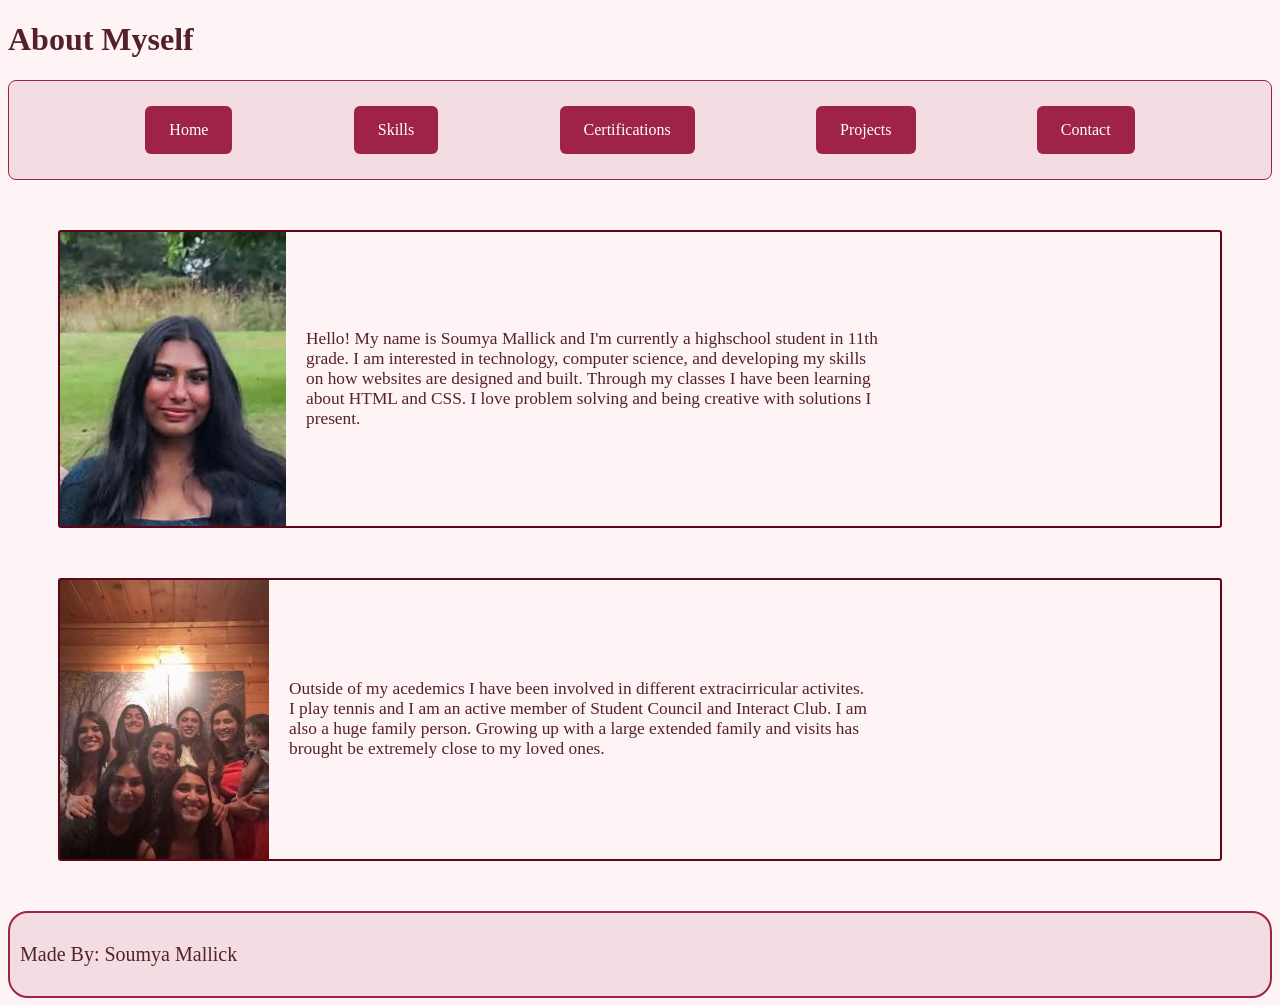
<file: index.html>
<!DOCTYPE html>
<html lang="en">
<head>
    <meta charset="UTF-8">
    <meta name="viewport" content="width=device-width, initial-scale=1.0">
    <title>Soumya Mallick ePortfolio</title>
    <link rel="icon" href="../favicon.ico" type="image/x-icon">
    <link rel="stylesheet" href="Html/style.css">
 
</head>
<body>
    <header>
        <h1>About Myself</h1>
    </header>

    <nav>
         <a id="nav" href="index.html">Home</a>
        <a id="nav"  href="Html/skills.html">Skills</a>
        <a id="nav"  href="Html/certifications.html">Certifications</a>
        <a id="nav" href="Html/projects.html">Projects</a>
        <a id="nav" href="Html/contact.html">Contact</a>
    </nav>
<main id="index">
     <div id="p1">
    <img  src="../Images/Personal.jpg" alt="Picture of Myself">
      
     <p >Hello! My name is Soumya Mallick and I'm currently a highschool student in 11th grade. I am interested in technology, computer science, and developing my skills on how websites are designed and built. Through my classes I have been learning about HTML and CSS. I love problem solving and being creative with solutions I present. </p>
     </div>
    
      <div id="p2">
     <img  src="../Images/Family.JPG" alt="Family Picture">
   
      <p >Outside of my acedemics I have been involved in different extracirricular activites. I play tennis and I am an active member of Student Council and Interact Club. I am also a huge family person. Growing up with a large extended family and visits has brought be extremely close to my loved ones.   </p>
      </div>
    </main>
    <footer>
        <p>Made By: Soumya Mallick</p>
    </footer>
</body>
</html>
</file>
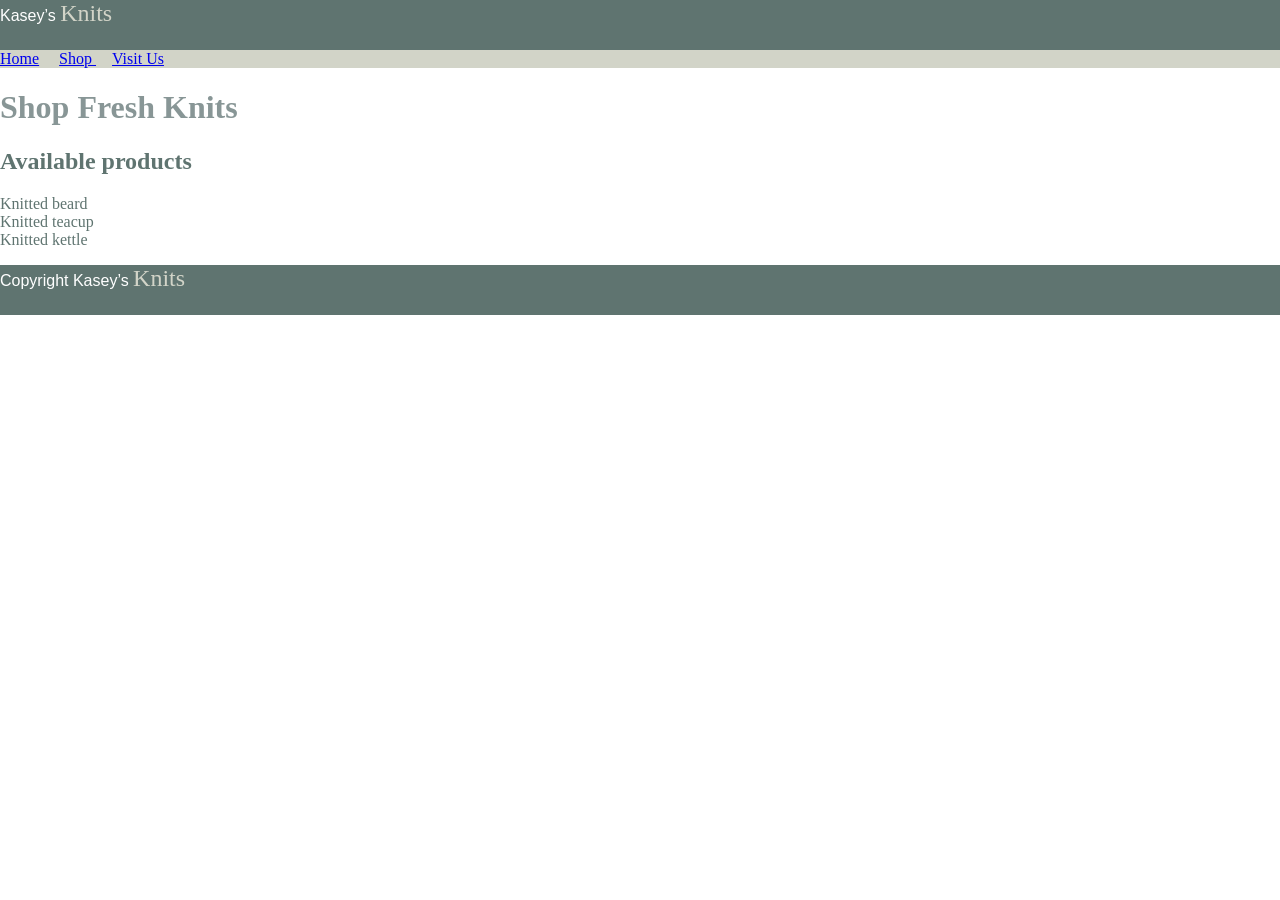
<file: Assets/LU03 Lab/index.html>
<!DOCTYPE html>
<html lang="en">
<head>
    <meta charset="UTF-8">
    <meta name="viewport" content="width=device-width, initial-scale=1.0">
    <title>Shop - Kasey's Knits</title>
     <link rel="stylesheet" href="style.css">
</head>
<body>
    <header>
<p> Kasey’s <span>Knits</span> </p>
    </header>

<nav>
<a href="#">Home</a>
<a href="#"> Shop </a>
<a href="#"> Visit Us</a>
</nav>
<main>
<h1> Shop Fresh Knits </h1>
<h2> Available products </h2>

<ul id="products-list">

<li> Knitted beard</li>
<li> Knitted teacup </li>
<li> Knitted kettle </li>

</ul>
</main>
<footer>
<p> Copyright Kasey’s <span> Knits </span> </p>
</footer>


    
</body>
</html>
</file>
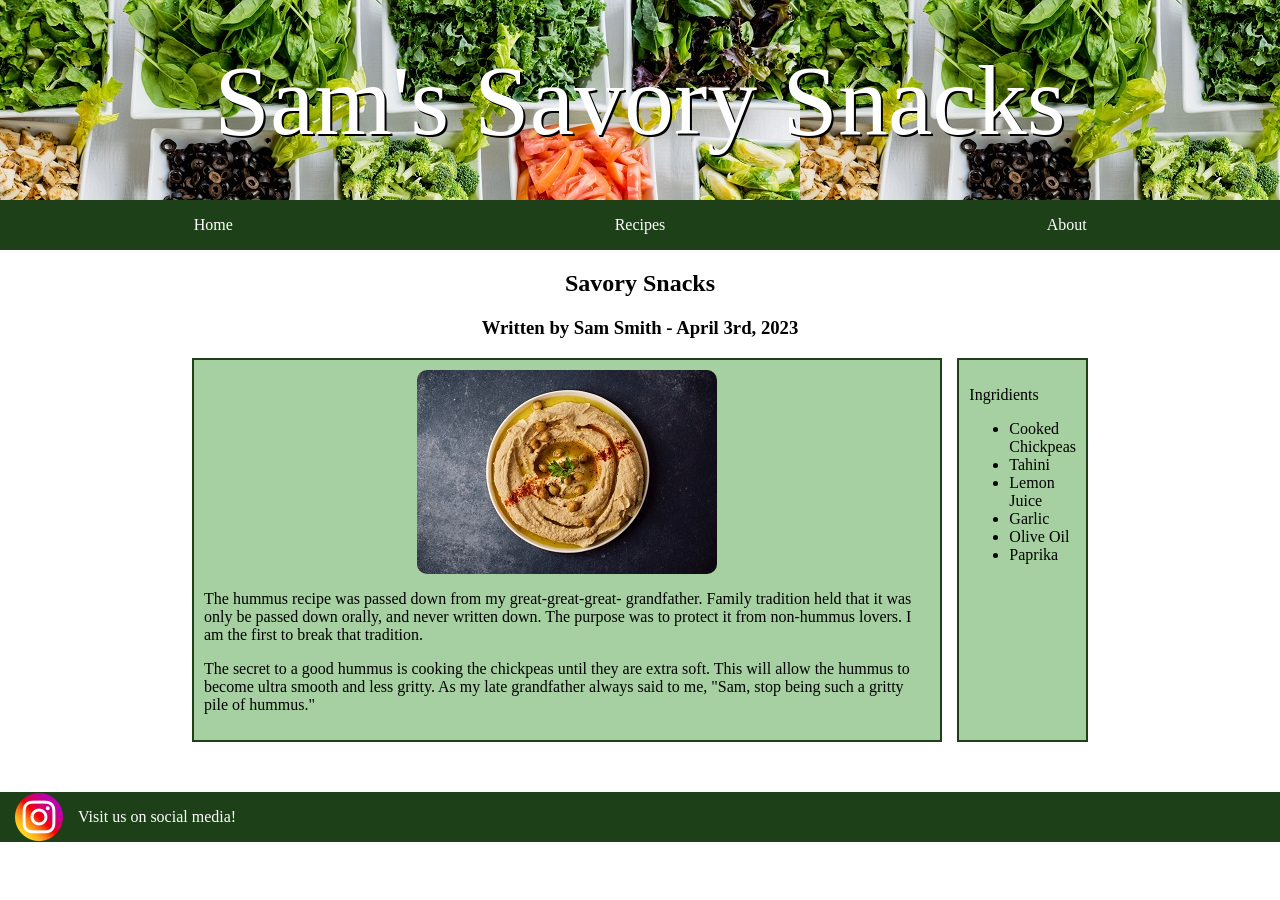
<file: Assets/LU04-Lab/index.html>
<!DOCTYPE html>
<html lang="en">
<head>
    <meta charset="UTF-8">
    <meta name="viewport" content="width=device-width, initial-scale=1.0">
    <title>Recipes - Sam's Savory Snakcks</title>
    <link rel="stylesheet" href="style.css">
</head>
<body>
    <header id="banner-text">
        Sam's Savory Snacks</header>
    
        <nav>
            <a href="#">Home</a>
            <a href="#">Recipes</a>
            <a href="#">About</a>
        </nav>
    <h2 id="savory-snacks">Savory Snacks</h2>
    <h3 id="author">Written by Sam Smith - April 3rd, 2023</h3>
    <section id="blog-post">
        <div>
            <img id= "blog-image"
            src="hummus.jpg" alt="">
            <p>The hummus recipe was passed down from my great-great-great- grandfather. Family tradition held that it was only be passed down orally, and never written down. The purpose was to protect it from non-hummus lovers. I am the first to break that tradition.</p>

            <p>The secret to a good hummus is cooking the chickpeas until they are extra soft. This will allow the hummus to become ultra smooth and less gritty. As my late grandfather always said to me, "Sam, stop being such a gritty pile of hummus."</p>

        </div>
        <div>
        <p>Ingridients</p>
        <ul>
            <li>Cooked Chickpeas</li>
            <li>Tahini</li>
            <li>Lemon Juice</li>
            <li>Garlic</li>
            <li>Olive Oil</li>
            <li>Paprika</li>
        </ul>
        
         </div>
    </section>

    <footer>
      <a href="https:/www.instagram.com">
        <img 
        src="instagram.png"
        alt="instagram logo">
       
            <p>Visit us on social media!</p>
        
        </a>
    </footer>


</body>
</html>
</file>
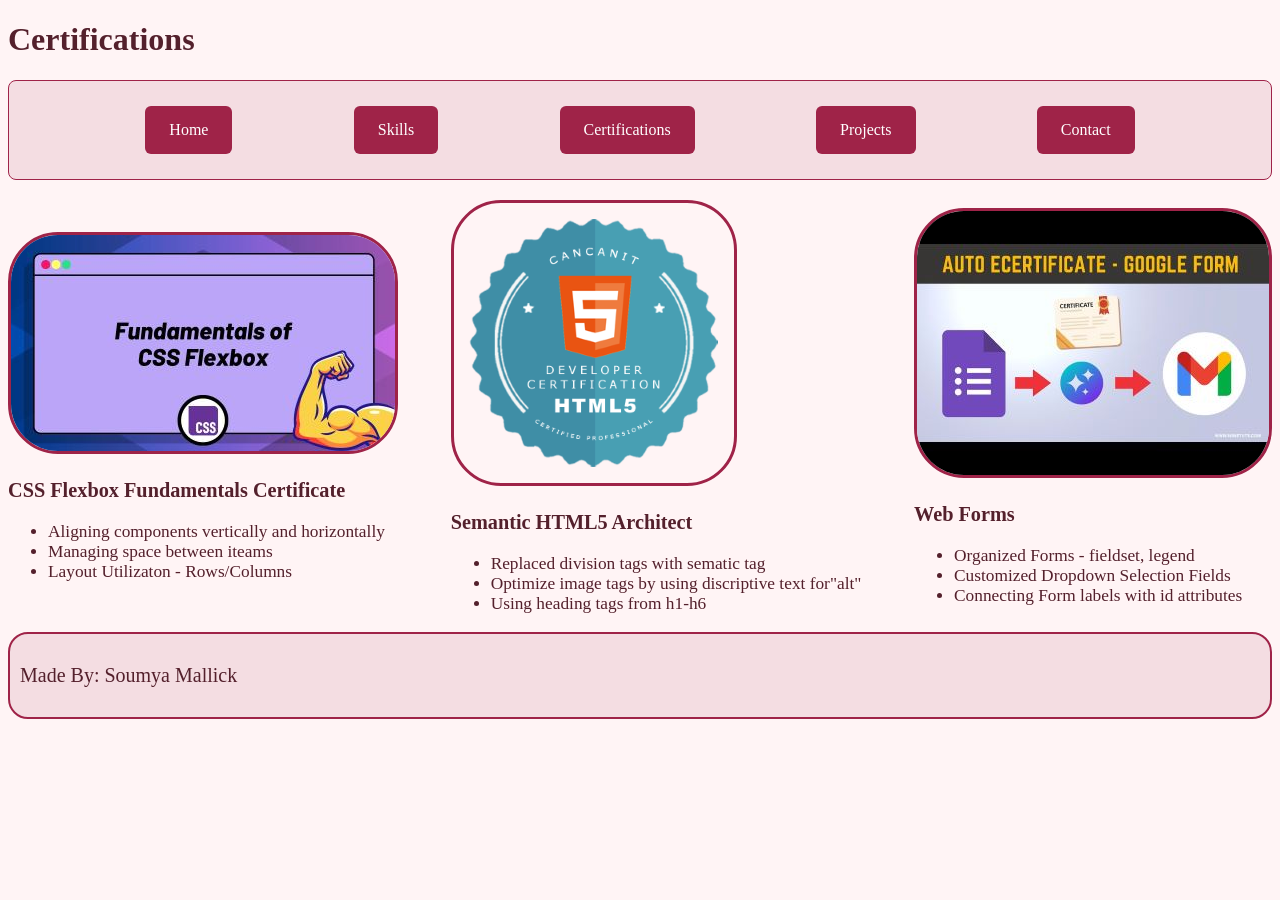
<file: Html/certifications.html>
<!DOCTYPE html>
<html lang="en">
<head>
    <meta charset="UTF-8">
    <meta name="viewport" content="width=device-width, initial-scale=1.0">
    <title>Soumya Mallick ePortfolio</title>
    <link rel="icon" href="../favicon.ico" type="image/x-icon">
    <link rel="stylesheet" href="style.css">
    
</head>
<body>
<header><h1>Certifications</h1></header>

 <nav>
            <a id="nav" href="/index.html">Home</a>
        <a id="nav"  href="Html/skills.html">Skills</a>
        <a id="nav"  href="Html/certifications.html">Certifications</a>
        <a id="nav" href="Html/projects.html">Projects</a>
        <a id="nav" href="Html/contact.html">Contact</a>
    
    </nav>
<main>
    <div id="Certificate">
    <div>
    <img id="certifi" src="../Images/Flexbox Fundementals.jpg" alt="Flexbox Fundemental Certificate">
    <h3>CSS Flexbox Fundamentals Certificate</h3>
    <ul>
        <li>Aligning components vertically and horizontally</li>
        <li>Managing space between iteams</li>
        <li>Layout Utilizaton - Rows/Columns</li>
    </ul>
    </div>

    <div>
     <img id="certifi" src="../Images/HTML5.png" alt="HTML5 Certificate">
     <h3>Semantic HTML5 Architect</h3>
     <ul>
        <li>Replaced division tags with sematic tag</li>
        <li>Optimize image tags by using discriptive text for"alt" </li>
        <li>Using heading tags from h1-h6</li>
     </ul>
     </div>

     <div>
      <img id="certifi" src="../Images/Web Form.jpg" alt="Web Form Certificate">  
      <h3>Web Forms</h3>
      <ul>
        <li>Organized Forms - fieldset, legend</li>
        <li>Customized Dropdown Selection Fields</li>
        <li>Connecting Form labels with id attributes</li>
      </ul>
      </div>
      
    </div>
    </main>
      <footer>
        <p>Made By: Soumya Mallick</p>
    </footer>
</body>
</html>
</file>
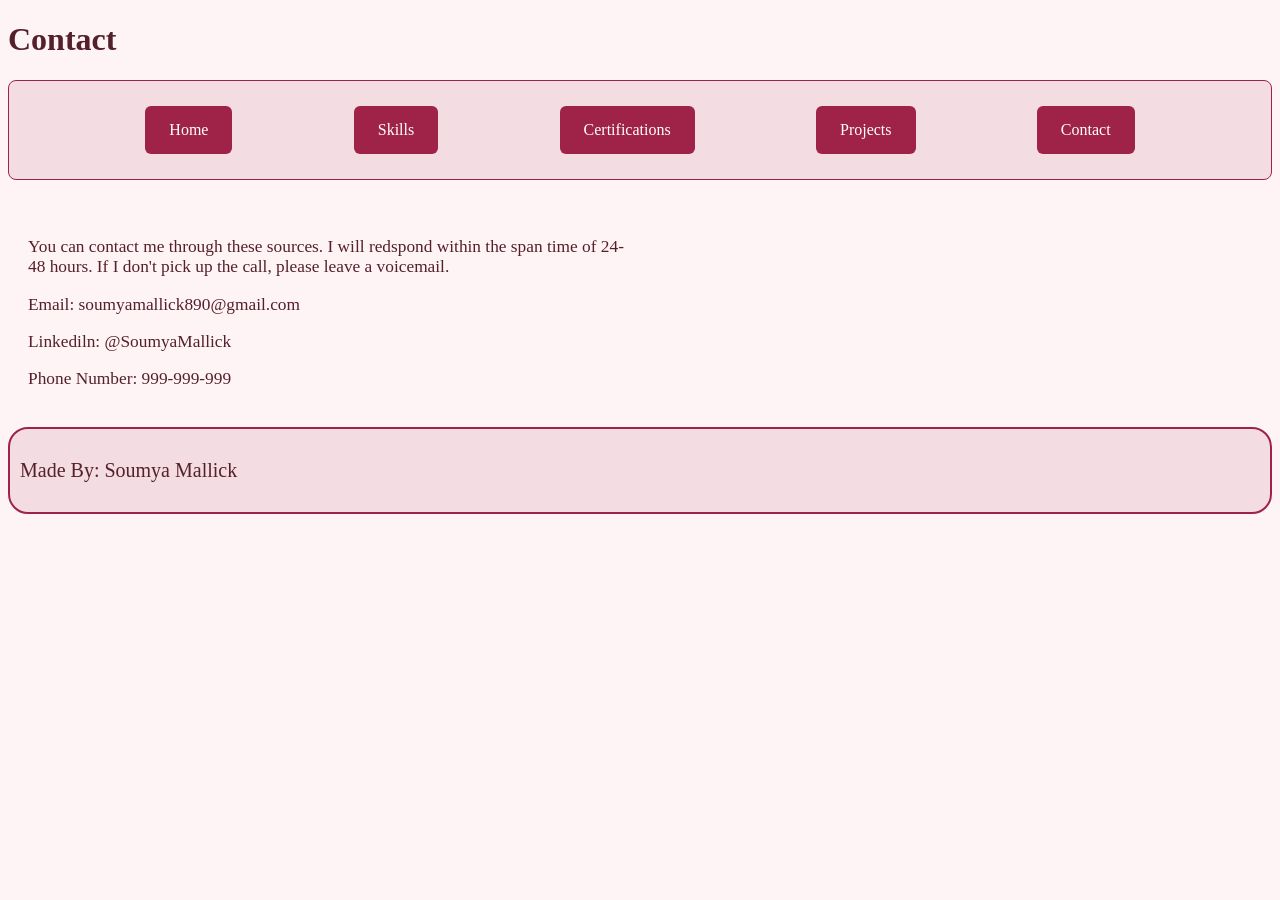
<file: Html/contact.html>
<!DOCTYPE html>
<html lang="en">
<head>
    <meta charset="UTF-8">
    <meta name="viewport" content="width=device-width, initial-scale=1.0">
    <title>Soumya Mallick ePortfolio</title>
    <link rel="icon" href="../favicon.ico" type="image/x-icon">
    <link rel="stylesheet" href="style.css">
    
</head>
<body>
    <header>
        <h1>Contact</h1>
    </header>

    <nav>
        <a id="nav" href="/index.html">Home</a>
        <a id="nav"  href="Html/skills.html">Skills</a>
        <a id="nav"  href="Html/certifications.html">Certifications</a>
        <a id="nav" href="Html/projects.html">Projects</a>
        <a id="nav" href="Html/contact.html">Contact</a>
    </nav>
    <main>
    <div id="contact">
        <p>You can contact me through these sources. I will redspond within the span time of 24-48 hours. If I don't pick up the call, please leave a voicemail.</p>
        <p id="email">Email: soumyamallick890@gmail.com</p>
        <p id="link">Linkediln: @SoumyaMallick</p>
        <p id="phone">Phone Number: 999-999-999</p>

    </div>
    </main>
      <footer>
        <p>Made By: Soumya Mallick</p>
    </footer>
</body>
</html>
</file>
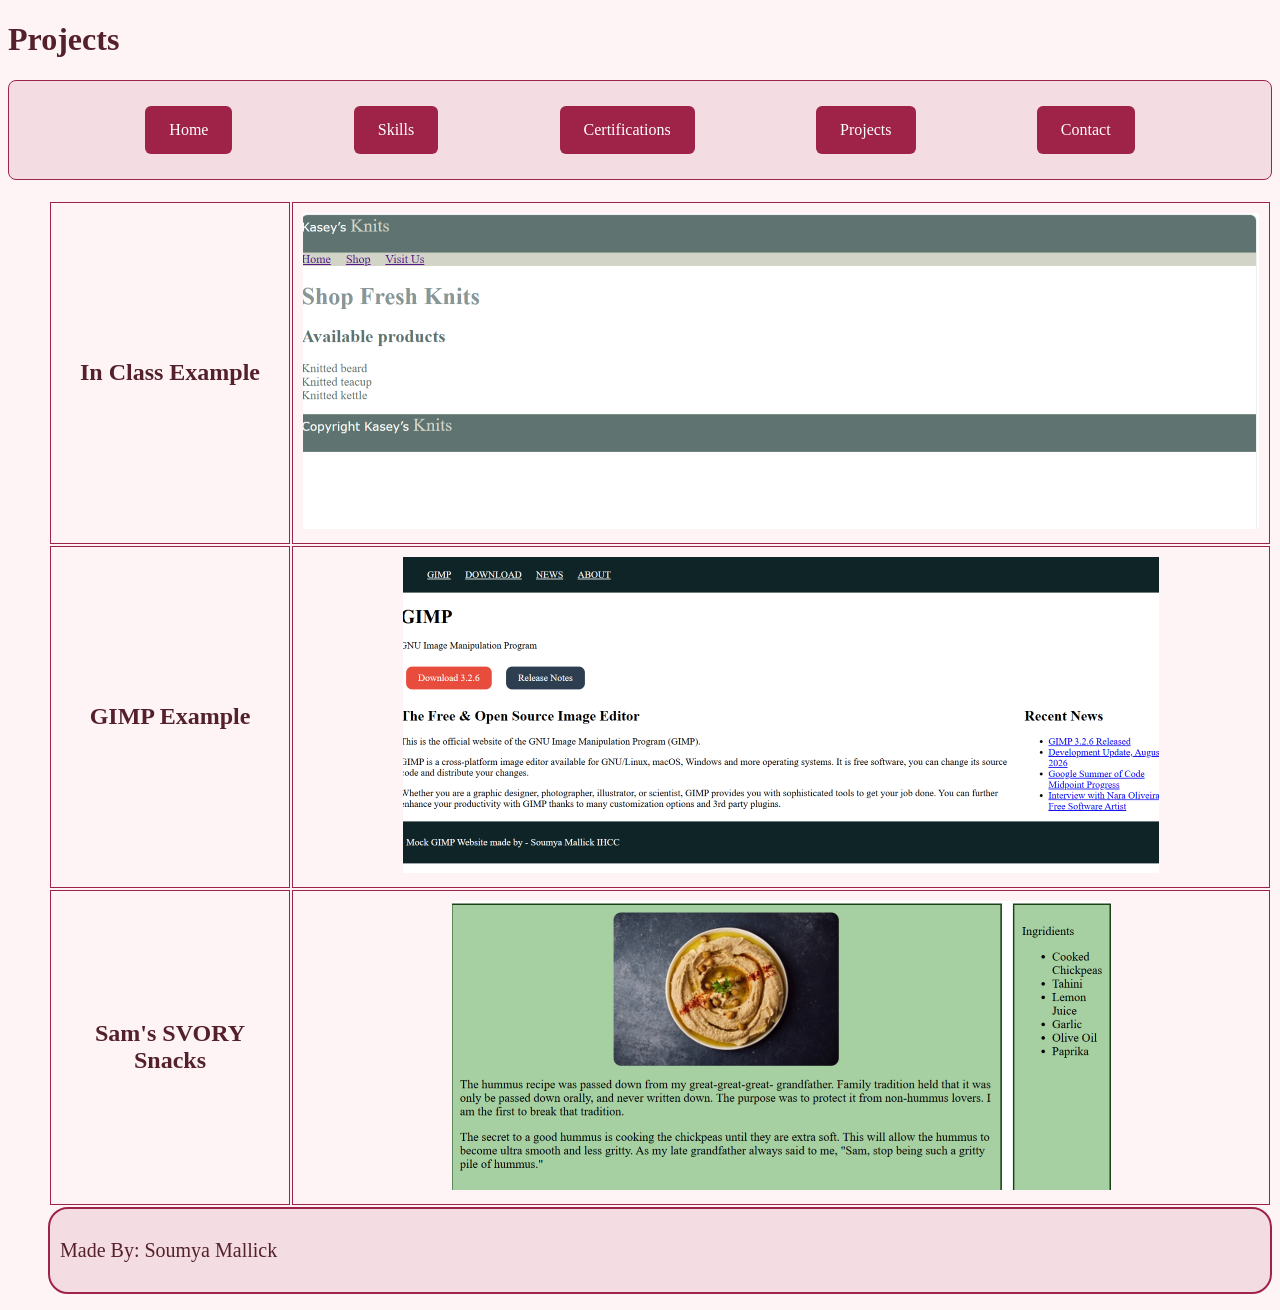
<file: Html/projects.html>
<!DOCTYPE html>
<html lang="en">
<head>
    <meta charset="UTF-8">
    <meta name="viewport" content="width=device-width, initial-scale=1.0">
    <title>Soumya Mallick ePortfolio</title>
    <link rel="icon" href="../favicon.ico" type="image/x-icon">
    <link rel="stylesheet" href="style.css">
   
</head>
<body>
    <header>
        <h1>Projects</h1>
    </header>

    <nav>
          <a id="nav" href="/index.html">Home</a>
       <a id="nav"  href="Html/skills.html">Skills</a>
        <a id="nav"  href="Html/certifications.html">Certifications</a>
        <a id="nav" href="Html/projects.html">Projects</a>
        <a id="nav" href="Html/contact.html">Contact</a>
    </nav>
<ul>
    <main>
        <table>
 <tr>
    <th class="project"><h2>In Class Example</h2></th>
   
 <td id="project">
     <a href="../Assets/LU03 Lab/index.html"><img src="../Images/Kasey's Knit.png" alt="Kasey's Knit Project"></a>
     </td>
     </tr>

    
   <tr>
    <th class="project"><h2>GIMP Example</h2></th>

   <td id="project">
    <a  href="../Assets/GIMP/GIMPExample.html"><img src="../Images/GIMP.png" alt="GIMP Project"></a>
    </td>
    </tr>

     
<tr>
<th class="project"><h2>Sam's SVORY Snacks</h2></th>
<td id="project" >
    <a href="../Assets/LU04-Lab/index.html" ><img src="../Images/Sam's Savory Snacks.png" alt="Sam's Savory Snacks Project"></a>
</td>
</tr>
</ul>
</table>
</main>
  <footer>
        <p>Made By: Soumya Mallick</p>
    </footer>
</body>
</html>
</file>
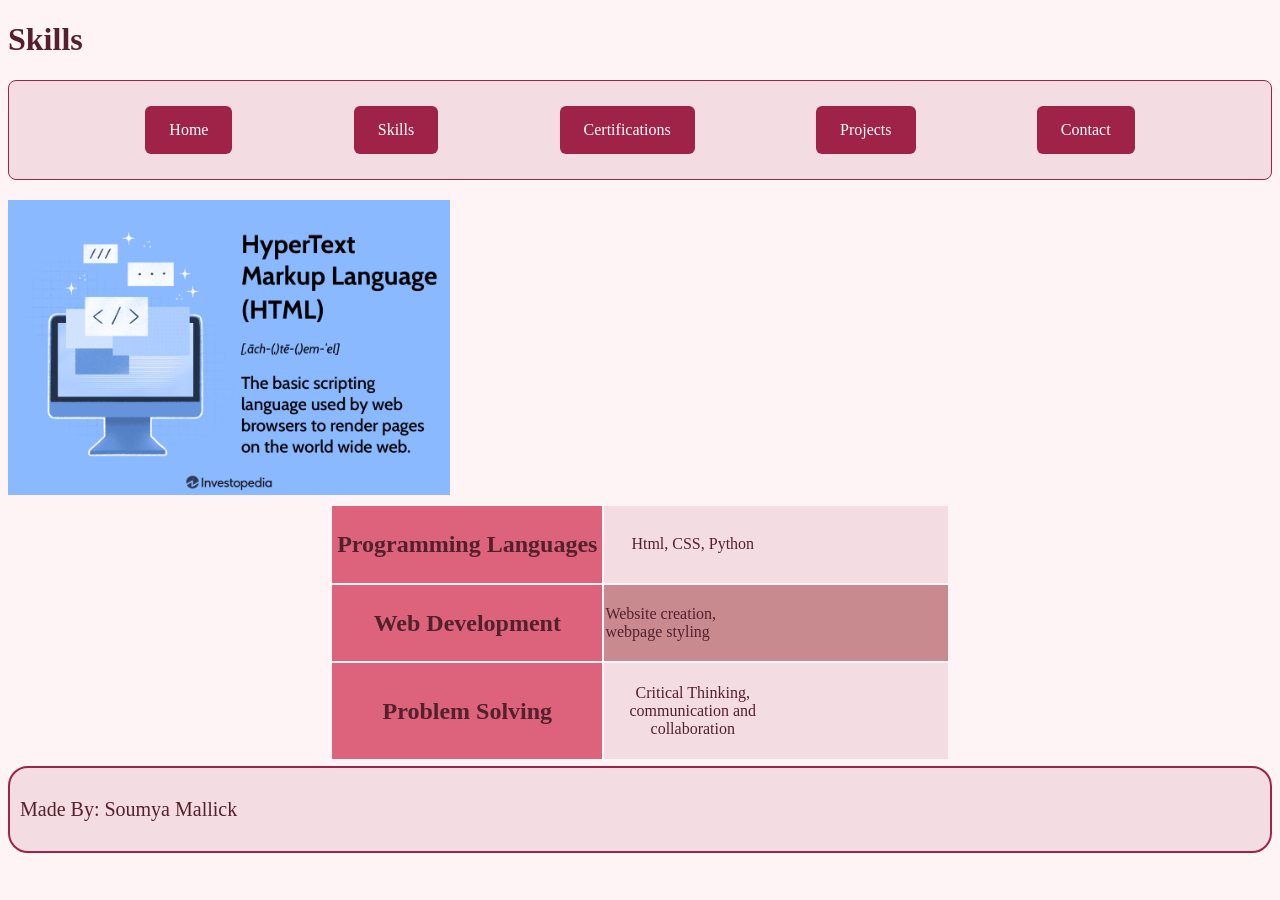
<file: Html/skills.html>
<!DOCTYPE html>
<html lang="en">
<head>
    <meta charset="UTF-8">
    <meta name="viewport" content="width=device-width, initial-scale=1.0">
    <title>Soumya Mallick ePortfolio</title>
    <link rel="icon" href="../favicon.ico" type="image/x-icon">
    <link rel="stylesheet" href="style.css">
   
</head>
<body>
    <header>
        <h1>Skills</h1>
    </header>
 <nav>
           <a id="nav" href="/index.html">Home</a>
        <a id="nav"  href="Html/skills.html">Skills</a>
        <a id="nav"  href="Html/certifications.html">Certifications</a>
        <a id="nav" href="Html/projects.html">Projects</a>
        <a id="nav" href="Html/contact.html">Contact</a>
    </nav>
<main>
    <img id="skill" src="../Images/HTML.png" alt="HTML Image">

    <table id="table">
   <tr>
        <th id="skills"><h2>Programming Languages</h2></th>
    <td id="td">
        <p>Html, CSS, Python </p>
            </td>

    </tr>
    
    <tr>
    <th id="skills"><h2>Web Development</h2></th>
    <td id="color-change"><p>Website creation, webpage styling</p></td>

    </tr>
    
    <tr>
        <th id="skills"><h2>Problem Solving</h2></th>
    <td id="td"><p>Critical Thinking, communication and collaboration</p></td>
    </tr>
    
</table>
    </main>
      <footer>
        <p>Made By: Soumya Mallick</p>
    </footer>
   
    
</body>
</html>
</file>
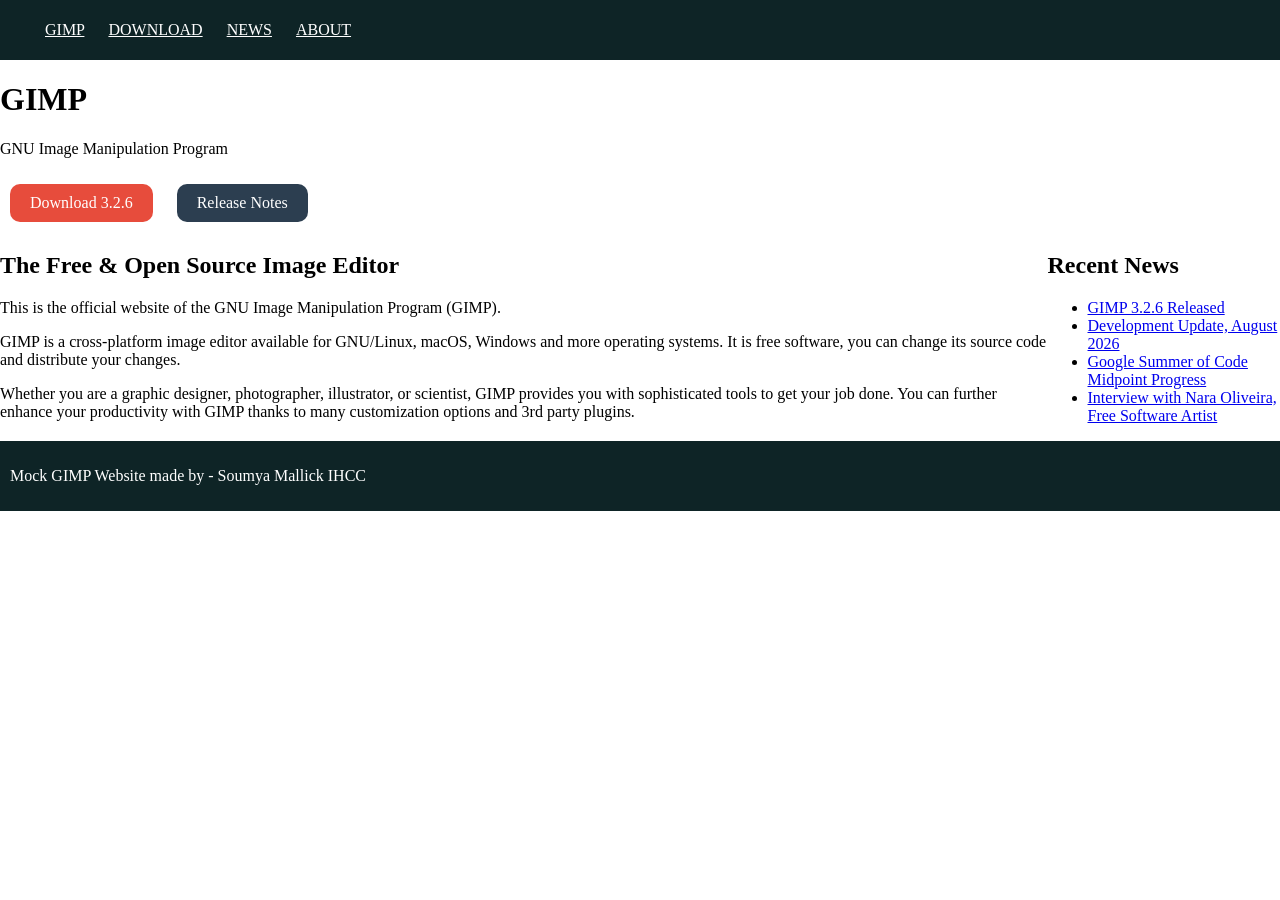
<file: Assets/GIMP/GIMPExample.html>
<!DOCTYPE html>
<html lang="en">
<head>
    <meta charset="UTF-8">
    <meta name="viewport" content="width=device-width, initial-scale=1.0">
    <title>GIMP</title>
    <link rel="stylesheet" href="style.css">
</head>
<body>
    <nav>
        <ul>
           <li><a href="#">Gimp</a> </li>
           <li><a href="#">Download</a> </li>
           <li><a href="#">News</a> </li>
           <li><a href="#">About</a> </li>
        </ul>
    </nav>
    <header>
        <div id="hero content">
            <div>
                <h1>GIMP</h1>

            </div>
                <p>GNU Image Manipulation Program</p>
            <div>
            <a style="background-color: #e74c3c;"
            href="https://www.gimp.org/downloads/">Download 3.2.6</a>

            <a href="#">Release Notes</a>

            </div>
        </div>
    </header>
    <main>
        <section>
            <h2>The Free & Open Source Image Editor</h2>
            <p>This is the official website of the GNU Image Manipulation Program (GIMP).</p>

            <p>GIMP is a cross-platform image editor available for GNU/Linux, macOS, Windows and more operating systems. It is free software, you can change its source code and distribute your changes.</p>

            <p>Whether you are a graphic designer, photographer, illustrator, or scientist, GIMP provides you with sophisticated tools to get your job done. You can further enhance your productivity with GIMP thanks to many customization options and 3rd party plugins.</p>
        </section>
        <section>
            <h2>Recent News</h2>
            <!-- ul> (li>a) *4-->
            <ul>
                <li><a href="#">GIMP 3.2.6 Released</a></li>

                  <li><a href="#">Development Update, August 2026</a></li>

                    <li><a href="#">Google Summer of Code Midpoint Progress</a></li>

                      <li><a href="#">Interview with Nara Oliveira, Free Software Artist</a></li>
            </ul>
        </section>
    </main>
    <footer>
        <p>Mock GIMP Website made by - Soumya Mallick IHCC</p>

        </footer>
</body>
</html>
</file>
<file: Html/style.css>
body{
  background-color: #FFF4F5;
  color: #54202c;
  font-family:cursive;
}

nav{
  background-color: #F4DDE2;
  padding: 20px;
  display: flex;
  justify-content: space-evenly;
  align-items: center;
  margin-bottom: 20px;
  border: 1px solid #9F2348;
  border-radius: 8px;
}


#nav{
  display: inline-block;
  color: white;
  background-color: #9F2348;
  padding: 15px 24px;
  border-radius: 6px;
  margin: 5px;
  text-decoration: none;
 
}

#nav:hover{
  background-color: #da4966;
  color: #191970;
}

footer{
  padding: 10px;
  background-color: #F4DDE2;
  font-size: 15pt;
  display: flex;
  align-content: center;
  border: 2px solid #9F2348;
  border-radius: 20px
  
}


/*Home Page*/
#p1, #p2{
  display: flex;
  margin: 50px;
  gap: 20px;
  align-items: center;
  border: 2px solid #5f0518;
  border-radius: 3px;
  font-size: 13pt;
  
}

p{
  width: 50%;
  height: 50%;
}

/*Certificate Page*/
#Certificate{
  display:flex;
  justify-content: space-between;
  align-items: center;
  font-size: 13pt;

}

#certifi{
  border: 3px solid #9F2348;
  border-radius: 50px;
  
}

/*Projects Page*/
       
   
    .project, #project{
    text-align: center;
    padding: 10px;
    border: 1.5px solid #9F2348;
   }

  #project:hover{
 background-color:#F4DDE2;
 }

 
 
 

 /*Skills Page*/
 #table{
  padding: 5px;
  margin:0 auto;
  
 
 }

 #skill{
  width: 35%;
  
 }
#skills, #td{
    text-align: center;
    padding: 5px;
   
}

#skills{
    background-color:#dc637b
    
}

#td {
    background-color:#F4DDE2;
    margin: 20px;
}

#color-change{
  background-color: #c98a8f;
}

/*Contact Page*/

#contact{
  padding: 20px;
  font-size: 13pt;
}


@media screen and (max-width: 700px){
  Html{
    body{
      padding: 5px;
    }
    img{
        width: 100%;
        margin-bottom: 10px;
        object-fit: cover;
     }  
     nav{
      flex-direction: column ;
      padding:5px 14px;
      gap: 2px;
     }

     div{
      flex-wrap: wrap;
      text-align: center;
     }

  
}}
</file>
<file: Assets/LU03 Lab/style.css>
body{
    margin: 0;
}

p{
   margin-top:  0;
}
header{
    background-color: #5f7470;
    color: #fff;
    font-family: Verdana, Geneva, Tahoma, sans-serif;
    height: 50px;
}

nav{
    background-color: #D2D4C8;
}

nav a {
margin-right: 1em;
}
h1{
    color: #889696;
}

h2{
    color: #5F7470;
}

#products-list{
list-style-type: none;
color: #5F7470;
padding: 0;
}

span{
    color: #D2D4C8;
    font-family: 'Times New Roman', Times, serif;
    font-size: 1.5em;
}

footer{
    background-color: #5F7470;
    color: #fff;
    font-family: Verdana, Geneva, Tahoma, sans-serif;
    height: 50px;
}
</file>
<file: Assets/LU04-Lab/style.css>
body{
    margin: 0;
}

header{
    color: white;
    background-image: url(veggies.jpg) ;
    height: 200px;
    display: flex;
    align-items: center;
    justify-content: center;
}

nav{
    display: flex;
    align-items: center;
    justify-content: center;
    background-color: #1d4018;
    height: 50px;
}

nav a{
    width: 100%;
    height: 50px;
    line-height: 50px;
    text-decoration: none;
    text-align: center;
    color: white;
    align-self: center;
    

}

nav a hover{
    color: #1d4018;
    background-color: white;
}

#banner-text{
    font-size: 100px;
    text-shadow: 2px 2px black;
    text-align: center;
}

#savory-snacks{
    text-align: center;
}

#author{
    text-align: center;
}

#blog-post{
    display: flex;
    margin-right: auto;
    margin-left: auto;
    margin-bottom: 50px;
    max-width: 70%;
    justify-content: space-between;
    gap: 15px;
}

#blog-image{

    display: block;
    margin: auto;
    border-radius: 10px;
}

div{
    border: 2px solid #1d4018;
    background-color: #a6d0a1;
    padding: 10px;
}





footer{
    height: 50px;
    background-color: #1d4018;
}

footer a{
    margin-left: 15px;
    text-decoration: none;
    color: white;
    display: flex;
    align-items: center;
    gap: 15px;
}
</file>
<file: Assets/GIMP/style.css>
body{
    margin: 0;
    padding: 0;
}

nav{
 background-color: #0e2426;  
}

nav{
    list-style: none;
    margin: 0;
    padding: 5px;
}

nav li{
    display: inline;
    margin-right: 20px;
}
nav ul li a{
    color: white;
    text-transform: uppercase;
}

#hero content{
    max-width: 400px;
    margin: 0 auto;
}

header a {
    background-color: #2c3e50;
    color: white;
    padding: 10px 20px;
    text-decoration: none;
    display: inline-block;
    border-radius: 10px;
    margin: 10px;

    
}

main{
    display: flex;
}

footer{
    background-color: #0e2426;
    color: white;
    padding: 10px;
}
</file>
